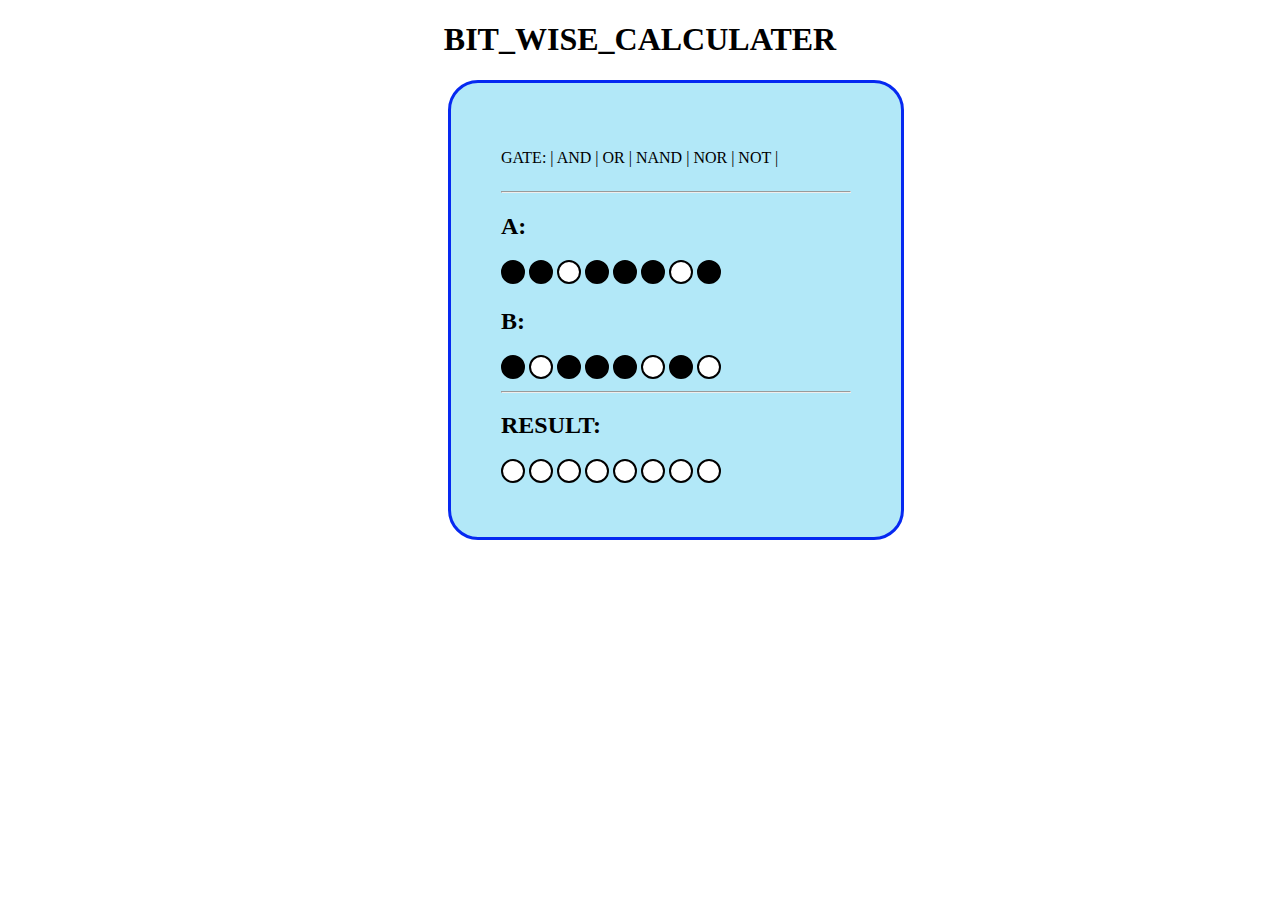
<file: bitWiseCalc.html>
<!DOCTYPE html>
<html>
    <head>
        <title>KABILAN_NEW_BLOGGER</title>
        <link href="bitWiseCalc.css"  type=" text/css" rel="stylesheet">
        <script type=" text/javascript" src="https://code.jquery.com/jquery-3.5.1.min.js" ></script>
    </head>
    <body>
        <h1>BIT_WISE_CALCULATER</h1>
        <div class="bitbody">
        <div class="gt">
            <label for="gate">GATE:</label>
            <p class="gate and" type="text" id="and">| AND |</p>
            <p class="gate or" type="text" id="or">OR |</p>
            <p class="gate nand" type="text" id="nand">NAND |</p>
            <p class="gate nor" type="text" id="nor">NOR |</p>
            <p class="gate not" type="text" id="not">NOT |</p>
        </div>
        <hr>
            <div class="bitA">
                <h2>A:</h2>
                <div class="cir act"  bit="0" bit-value="true"></div>
                <div class="cir act"  bit="1" bit-value="true"></div>
                <div class="cir"      bit="2" bit-value="false"></div>
                <div class="cir act"  bit="3" bit-value="true"></div>
                <div class="cir act"  bit="4" bit-value="true"></div>
                <div class="cir act"  bit="5" bit-value="true"></div>
                <div class="cir"      bit="6" bit-value="false"></div>
                <div class="cir act"  bit="7" bit-value="true"></div>
            </div>
            <div class="bitB">
                <h2>B:</h2>
                <div class="cir act" bit="0" bit-value="true"></div>
                <div class="cir"     bit="1" bit-value="false"></div>
                <div class="cir act" bit="2" bit-value="true"></div>
                <div class="cir act" bit="3" bit-value="true"></div>
                <div class="cir act" bit="4" bit-value="true"></div>
                <div class="cir"     bit="5" bit-value="false"></div>
                <div class="cir act" bit="6" bit-value="true"></div>
                <div class="cir"     bit="7" bit-value="false"></div>
            </div>
            <hr>
            <div class="bitR">
                <h2>RESULT:</h2>
                <div class="cir" bit="0" bit-value="false"></div>
                <div class="cir" bit="1" bit-value="false"></div>
                <div class="cir" bit="2" bit-value="false"></div>
                <div class="cir" bit="3" bit-value="false"></div>
                <div class="cir" bit="4" bit-value="false"></div>
                <div class="cir" bit="5" bit-value="false"></div>
                <div class="cir" bit="6" bit-value="false"></div>
                <div class="cir" bit="7" bit-value="false"></div>
            </div>
        
        </div>
        <script src="bitWiseCalc.js"></script>      
    </body>
</html>
</file>
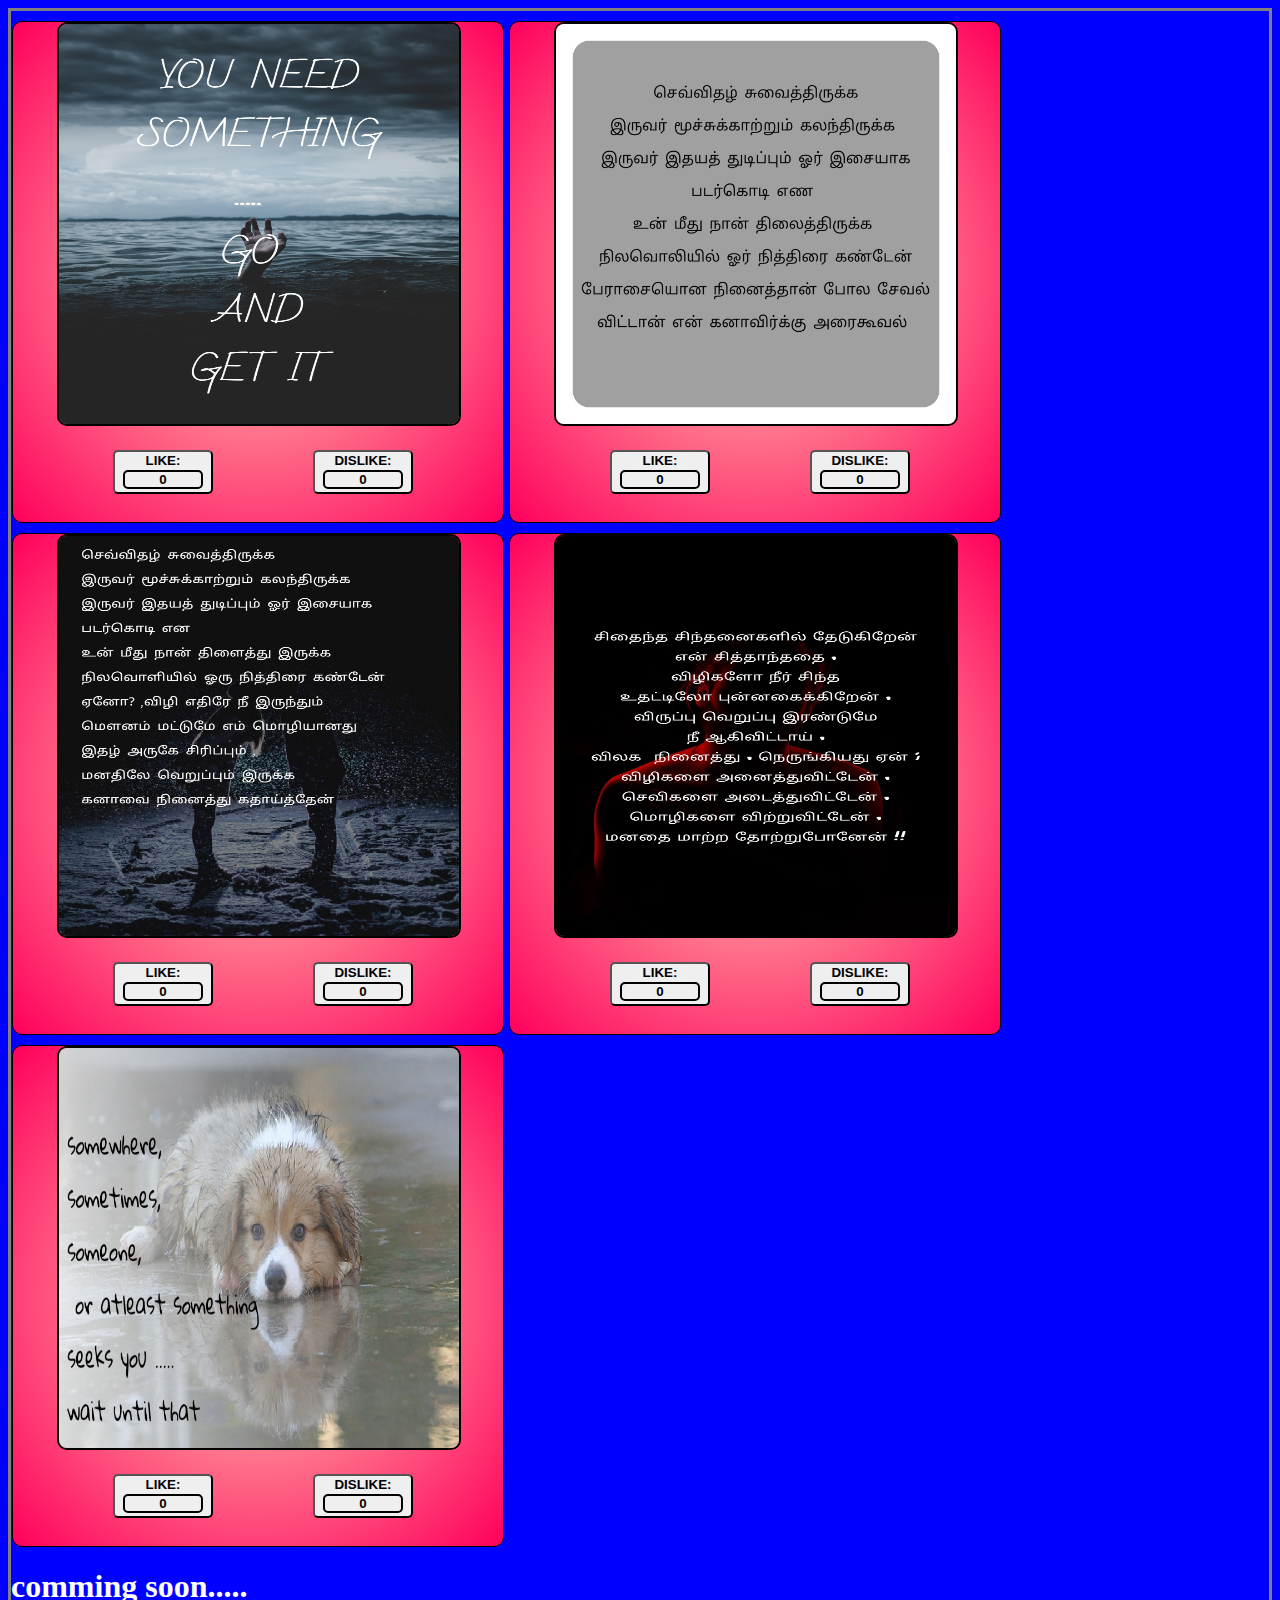
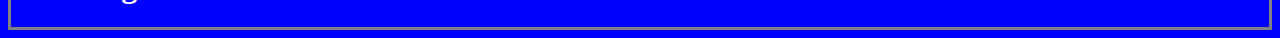
<file: poems.html>
<!DOCTYPE html>
<html>
    <head>
        <title>KABILAN_NEW_BLOGGER</title>
        <link href="poemstyle.css" rel="stylesheet">
    </head>
    <body>
        <div class="frame">
            <div class="pic"><img src="20200222032033.jpg"><button  onclick="like('oneL')"  >LIKE:<p id="oneL">0</p></button><button  onclick="dislike('oneD')" >DISLIKE:<p id="oneD">0</p></button></div>
            <div class="pic"><img src="20200223012057.jpg"><button  onclick="like('twoL')"  >LIKE:<p id="twoL">0</p></button><button  onclick="dislike('twoD')" >DISLIKE:<p id="twoD">0</p></button></div>
            <div class="pic"><img src="20200305094121.jpg"><button  onclick="like('threeL')"  >LIKE:<p id="threeL">0</p></button><button  onclick="dislike('threeD')" >DISLIKE:<p id="threeD">0</p></button></div>
            <div class="pic"><img src="20200426094948.jpg"><button  onclick="like('fourL')"  >LIKE:<p id="fourL">0</p></button><button  onclick="dislike('fourD')" >DISLIKE:<p id="fourD">0</p></button></div>
            <div class="pic"><img src="20200531212156.jpg"><button  onclick="like('fiveL')"  >LIKE:<p id="fiveL">0</p></button><button  onclick="dislike('fiveD')" >DISLIKE:<p id="fiveD">0</p></button></div>
            <h1 style="color: white;">comming soon.....</h1>
        </div>
            
       
    <script src="likes.js"></script>
    </body>
</html>
</file>
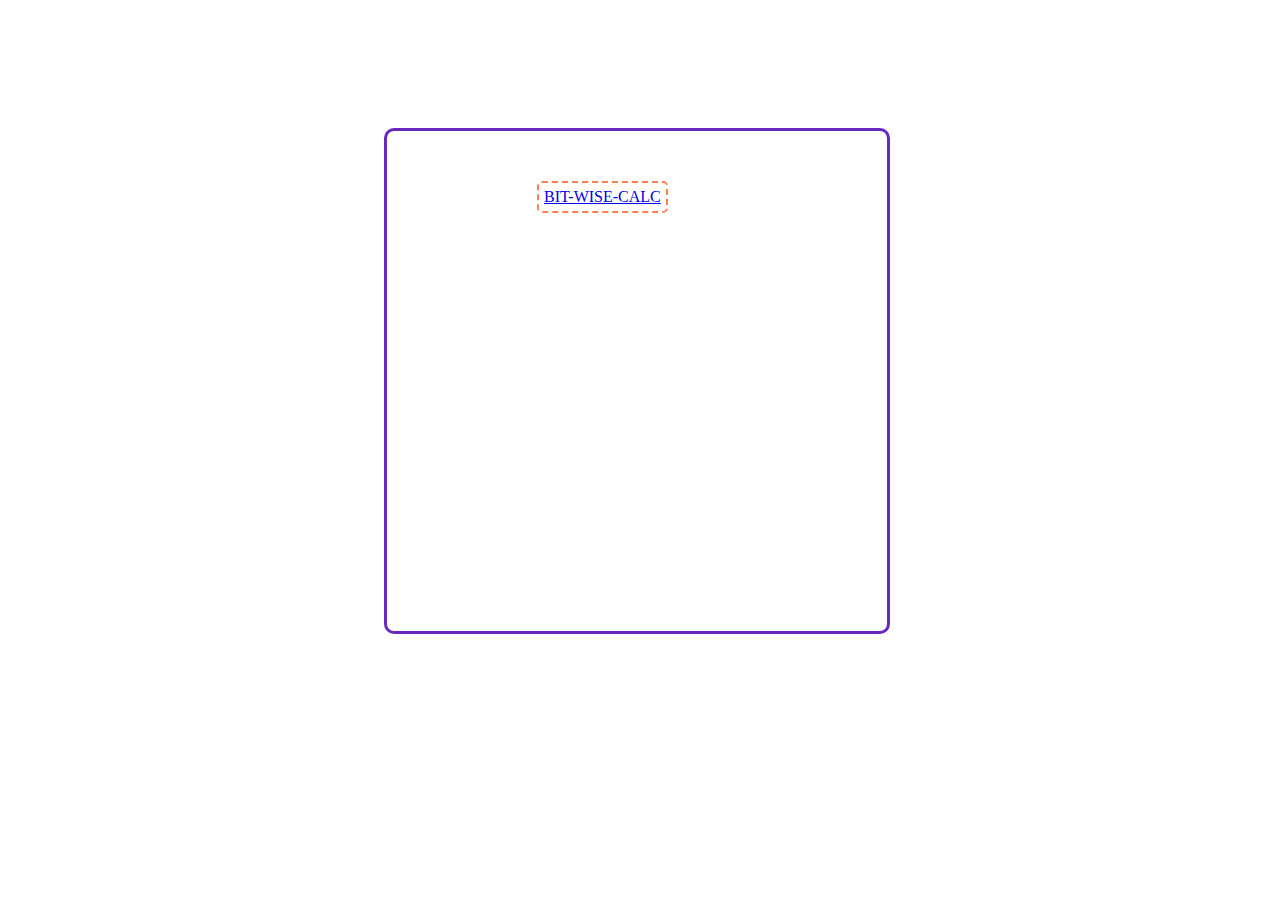
<file: projects.html>
<!DOCTYPE html>
<html>
    <head>
        <title>KABILAN_NEW_BOLGGER</title>
        <link href="projects.css" rel="stylesheet">
    </head>
    <body>
        <a href="bitWiseCalc.html">BIT-WISE-CALC</a>

    </body>
</html>
</file>
<file: bitWiseCalc.css>
h1{
    text-align: center;
    
}
.bitbody{
    position:absolute;
    left: 35%;
    border:3px solid rgb(6, 41, 241);
    border-radius: 30px;
    width: 350px;
    padding: 50px;
    background-color:rgb(178, 232, 248) ;
}
button{
    margin-left:20px;
}
.cir{
    width: 20px;
    height: 20px;
    border-radius: 100px;
    border: 2px solid black;
    background-color: white;
    cursor: pointer;
}
.act{
    background-color: black;
}
.inact{
    pointer-events: none;
}
p{
    display: inline-block;
    cursor: pointer;

}
.slt{
    text-decoration: underline;
}
.cir{
    display:inline-block;
}
</file>
<file: poemstyle.css>
.frame{
    border: 3px solid gray;
    width:1500 px;
   
}
.pic{
    display: inline-block;
    border: 1px solid black;
    margin-top:10px;
    margin-left: 1px;
    border-radius: 10px;
    width: 490px;
    height: 500px;
    background: radial-gradient(#ffd4b3,#ff005c);
}

img{
    width: 400px;
    height: 400px;
    border: 2px solid black;
    margin:0px 44px 20px 44px;
    border-radius:10px;
    
}

body{
    background-attachment: fixed;
    background-color: blue;
}
    

p{
    border: 2px solid black;
    margin:2px; 
    border-radius: 5px; 
    padding-left:7pxpx;  
}
button{ 
    font-weight: bold;
    margin-left: 100px;
    width: 100px;
    border-radius: 5px; 
}
</file>
<file: projects.css>
body{
    position: absolute;
    margin-top: 10%;
    margin-left: 30%;
    border: 3px solid rgb(105, 40, 190);
    width: 500px;
    height: 500px;
    border-radius: 10px;
}
a{
    position: absolute;
    margin-top: 10%;
    margin-left: 30%;
    border: 2px dashed coral;
    border-radius: 5px;
    text-align: center;
    padding: 5px;
}
</file>
